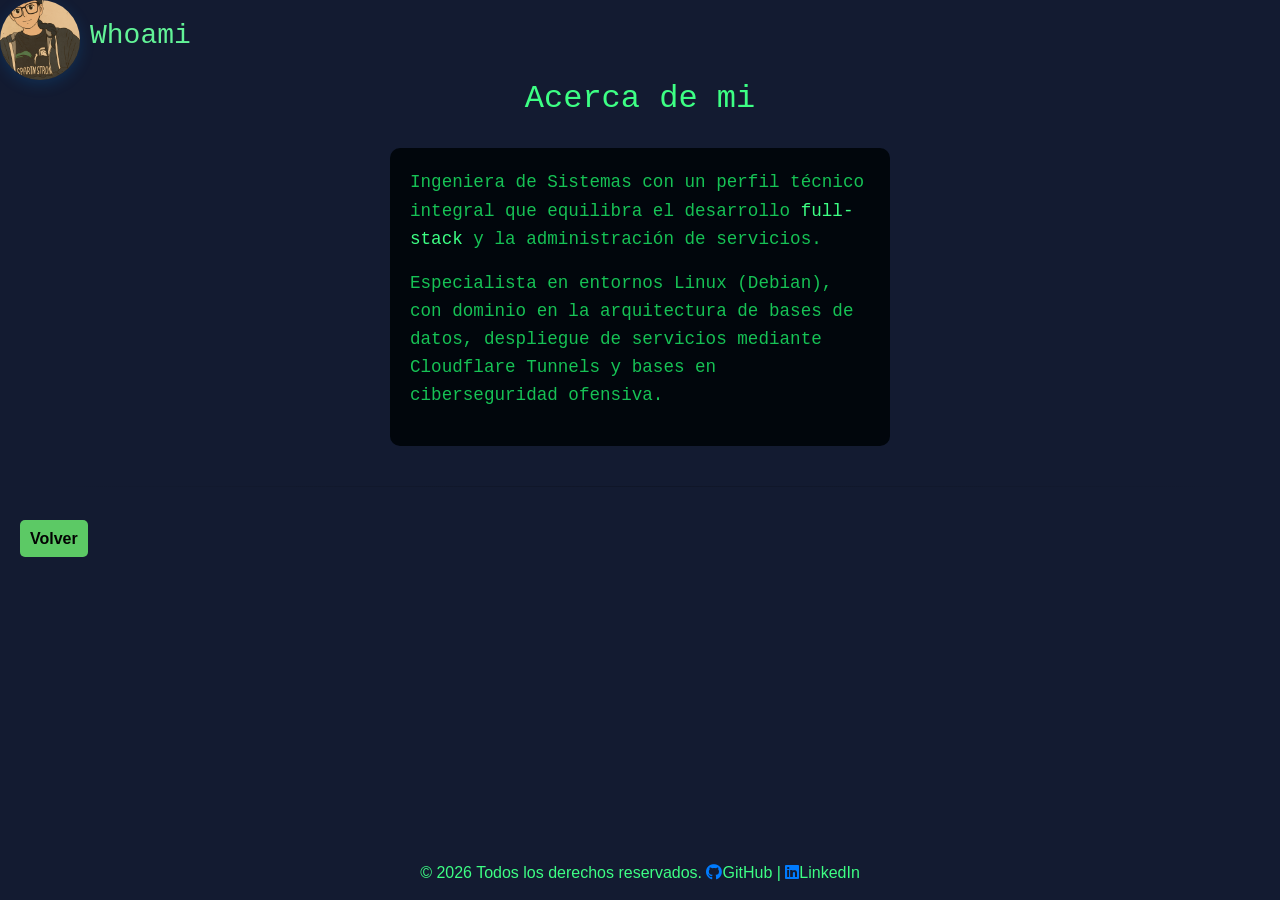
<file: sobremi.html>
<!DOCTYPE html>
<html lang="es">
<head>
    <meta charset="UTF-8">
    <meta name="viewport" content="width=device-width, initial-scale=1.0">
    <title>myface</title>
    
  
    <link rel="stylesheet" href="https://cdn.jsdelivr.net/npm/bootstrap@4.5.3/dist/css/bootstrap.min.css" integrity="sha384-TX8t27EcRE3e/ihU7zmQxVncDAy5uIKz4rEkgIXeMed4M0jlfIDPvg6uqKI2xXr2" crossorigin="anonymous">
     <link href="https://fonts.googleapis.com/css2?family=Inter:wght@300;400;600&display=swap" rel="stylesheet">
    <link rel="stylesheet" href="https://cdnjs.cloudflare.com/ajax/libs/font-awesome/5.15.1/css/all.min.css">
     <link rel="stylesheet" href="sobremy.css">
    
  
    <script src="sobremy.js" defer></script>
</head>

<body>
    <header>
        <div class="sidebar-header">
            <img src="dani.png" alt="Foto de perfil" class="nav-profile-img">
            <h3>Whoami</h3>
        </div>
    </header>
    
    <main>
        <h2 id="sobremi">Acerca de mi</h2>
        <div class="card-container">
            <p>
                Ingeniera de Sistemas con un perfil técnico integral que equilibra el desarrollo 
                <span>full-stack</span> y la administración de servicios.
            </p>
            <p>
                Especialista en entornos Linux (Debian), con dominio en la arquitectura de bases de datos, 
                despliegue de servicios mediante Cloudflare Tunnels y bases en ciberseguridad ofensiva.
            </p>
        </div>
        <hr>
        <a id="volver" href="./index.html">Volver</a>
    </main>

    <footer>
        <span>&copy; 2026 Todos los derechos reservados.</span>
        <a href="https://github.com" target="_blank" rel="noreferrer"><i class="fab fa-github"></i><span>GitHub |</span></a>
        <a href="https://linkedin.com" target="_blank" rel="noreferrer"><i class="fab fa-linkedin"></i><span>LinkedIn</span></a>
    </footer>
</body>
</html>
</file>
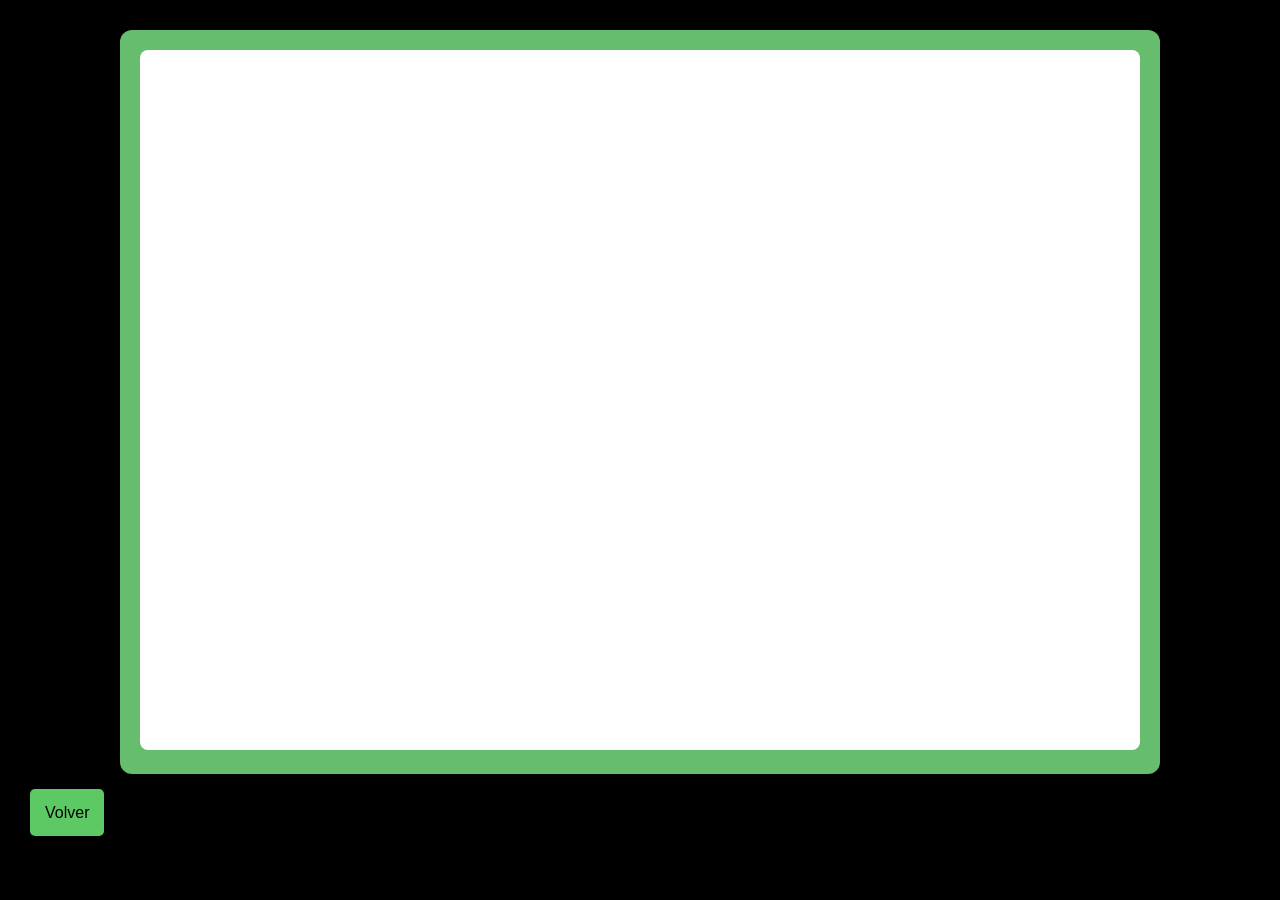
<file: maquinas/grooti.html>
<!DOCTYPE html>
<html lang="en">
<head>
    <meta charset="UTF-8">
    <meta name="viewport" content="width=device-width, initial-scale=1.0">
      <link rel="stylesheet" href="maquinas.css">
    <title>Grooti</title>
</head>
<body>
<div class="visor-pdf">

   
    <iframe src="../maquinaspdf/Maquina_Grooti.pdf" width="100%"
     height="600px"
      style="border: none;">
    </iframe>
    </div>


<a href="../index.html">Volver</a>


</body>
</html>
</file>
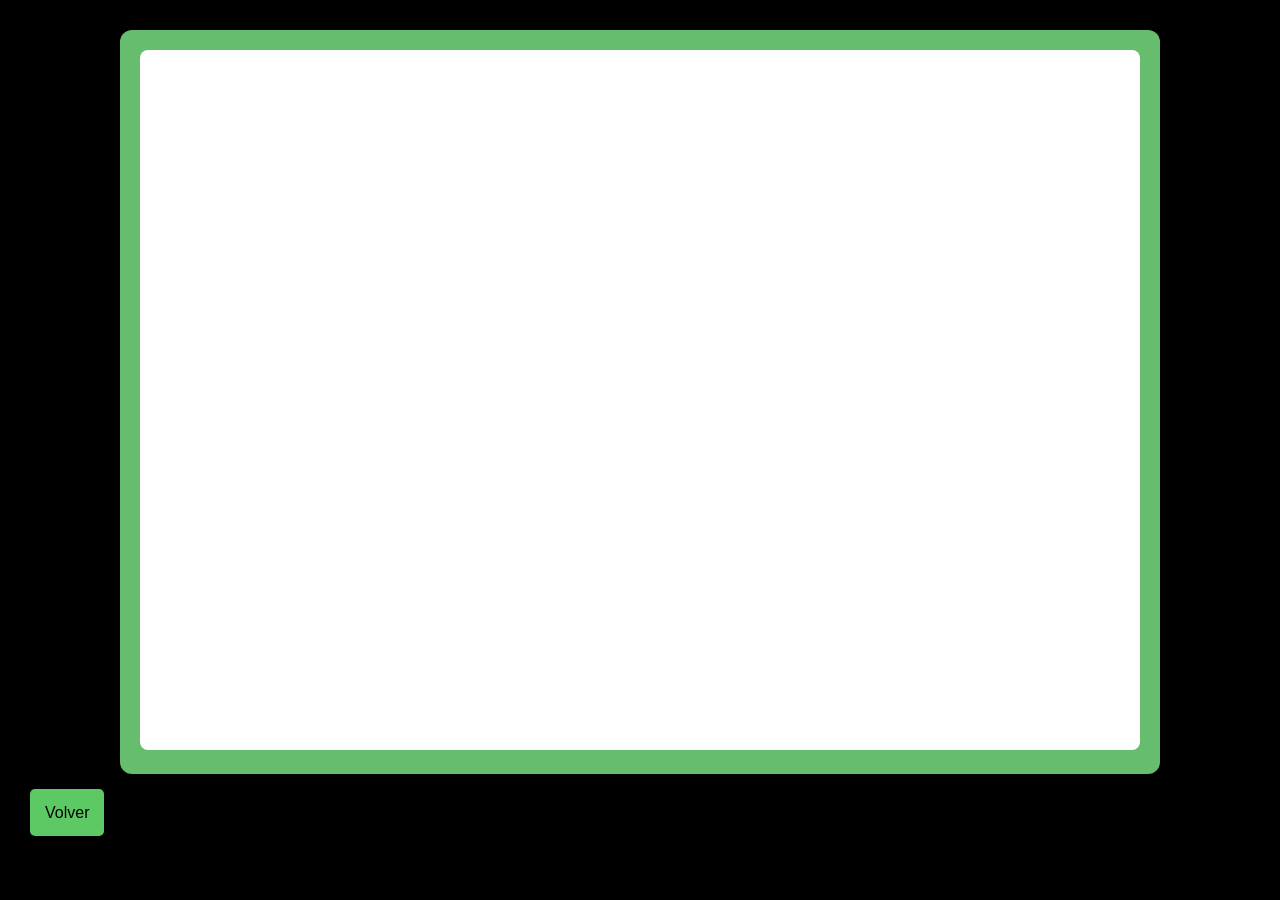
<file: maquinas/wargames.html>
<!DOCTYPE html>
<html lang="en">
<head>
    <meta charset="UTF-8">
    <meta name="viewport" content="width=device-width, initial-scale=1.0">
    <link rel="stylesheet" href="maquinas.css">
    <title>Wargames</title>
</head>
<body>
    <div class="visor-pdf">

  
    <iframe src="../maquinaspdf/maquina_wargames.pdf" width="100%"
     height="600px"
      style="border: none;">
    </iframe>
    </div>


      <a href="../index.html">Volver</a>
</body>
</html>
</file>
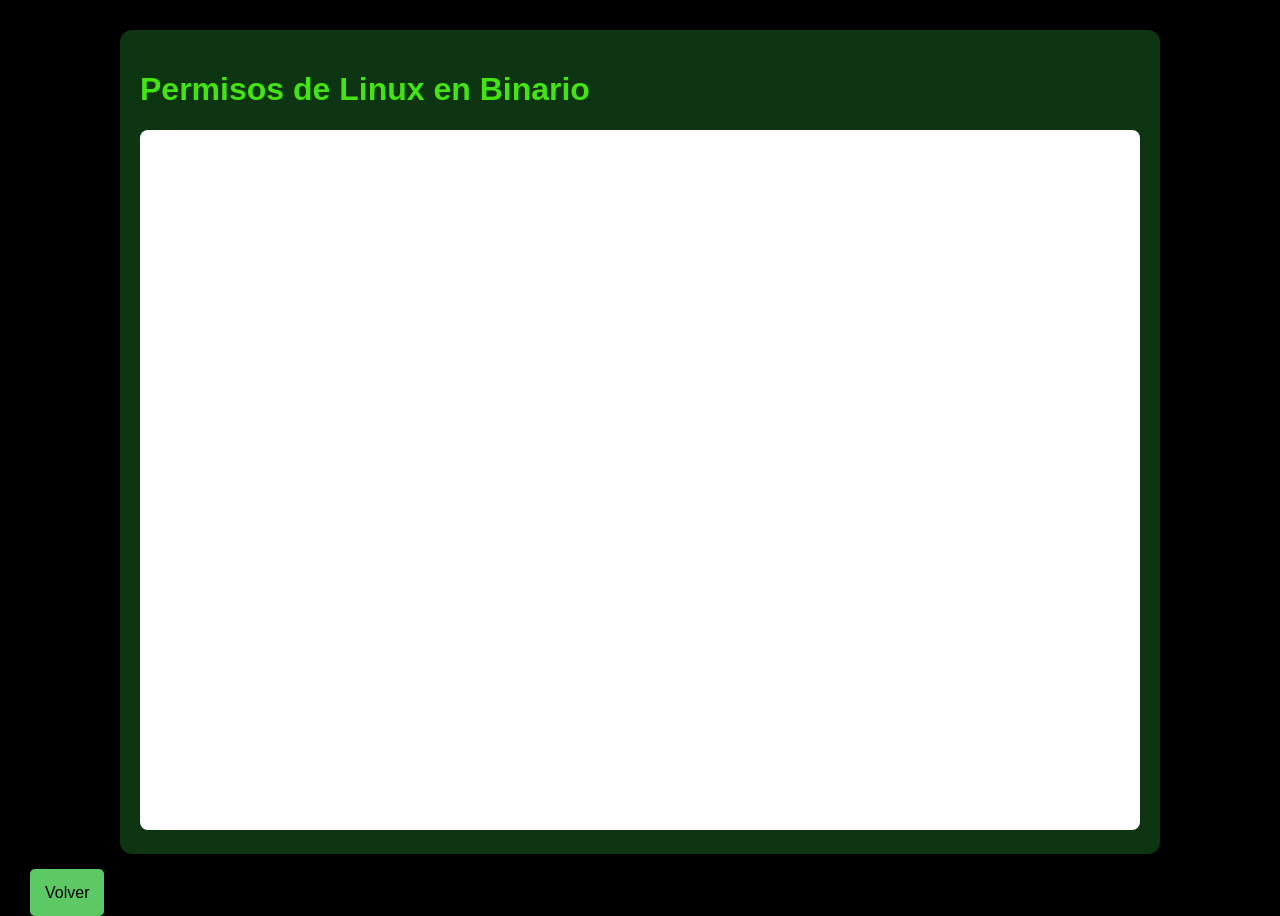
<file: permisosotros/binario.html>
<!DOCTYPE html>
<html lang="en">
<head>
    <meta charset="UTF-8">
    <meta name="viewport" content="width=device-width, initial-scale=1.0">
    <title>Binario</title>
     <link rel="stylesheet" href="permisos.css">
</head>
<body>
    
<div class="visor-pdf">

    <h1>Permisos de Linux en Binario</h1>
    <iframe src="../pdf/Permisosbinario.pdf" width="100%"
     height="600px"
      style="border: none;">
    </iframe>
    </div>
  
  <a href="../index.html">Volver</a>  



</body>
</html>
</file>
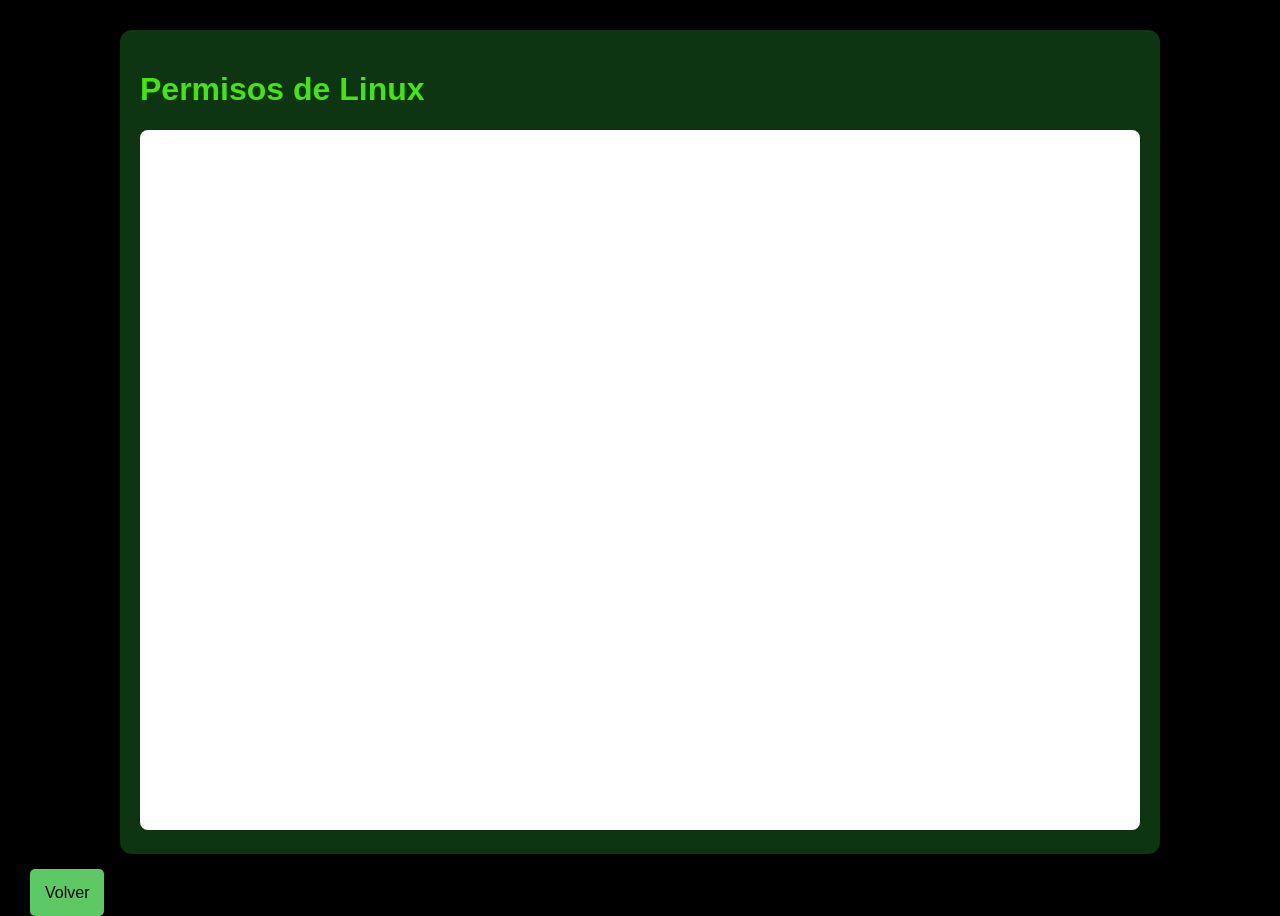
<file: permisosotros/permisos.html>
<!DOCTYPE html>
<html lang="en">
<head>
    <meta charset="UTF-8">
    <meta name="viewport" content="width=device-width, initial-scale=1.0">
    <title>Permisos de Linux</title>
    <link rel="stylesheet" href="permisos.css">
</head>
<body>

    <div class="visor-pdf">

    <h1>Permisos de Linux</h1>
    <iframe src="../pdf/Permisos.pdf" width="100%"
     height="600px"
      style="border: none;">
    </iframe>
    </div>
  


  <a href="../index.html">Volver</a>
</body>
</html>
</file>
<file: sobremy.css>
h2{
color: #3dff84;
font-family: 'Courier New', Courier, monospace;
text-align: center;
}
h3{
    color: #62f397;
    font-family: 'Courier New', Courier, monospace;

}
.sidebar-header {
    display: flex;
    align-items: center;
    gap: 10px;
}

img{
    width: 80px !important; 
    height: 80px !important; 
    border-radius: 50% !important; /* Redonda */
    
    box-shadow: 0 4px 15px rgba(9, 132, 227, 0.2);
    object-fit: cover;
    filter: none; 
}
body{
    background-color:#131B31 ;
 
    font-family: Arial, sans-serif;
    margin: 0;
    padding: 0;
}
p{
    color: #16c255;
    font-size: 1.1rem;
    line-height: 1.6;
    font-family: 'Courier New', Courier, monospace;
}

footer{
    background-color: #131B31;
    text-align: center;
    padding: 15px 0;
    position: fixed;
    bottom: 0;
    width: 100%;
}
span{
    color: #3dff84;
}

.card-container {
    width: 500px;
    margin: 30px auto;
    padding: 20px;
    background-color: #01060c;
    color: white;
    border-radius: 10px;
}
#volver {
  color: rgb(3, 3, 3);
  text-decoration: none;
  border-bottom: #5cc965;
  padding: 10px 10px;
  background-color: #5cc965;
  border-radius: 5px;
  justify-content: center;
  margin-top: 20px;
  margin-left: 20px;
  cursor: pointer;
  font-family: Arial, sans-serif, bold;
  font-weight: bold;
}
#volver:hover{
  background-color: #32eede;
  transition: 0.3s;
}
hr{
    border: 0;
    height: 1px;
    background-image: linear-gradient(to right, rgba(0, 0, 0, 0), rgba(0, 0, 0, 0.2), rgba(0, 0, 0, 0));
    margin: 40px 0;
}
</file>
<file: maquinas/maquinas.css>
.visor-pdf {
  width: 90%;
  max-width: 1000px;
  margin: 30px auto;
  padding: 20px;
  background: #66bd6e;
  border-radius: 12px;
  box-shadow: 0 0 15px rgba(0, 0, 0, .4);
}

.visor-pdf h1 {
  color: rgb(67, 228, 18);
  font-family: Arial, sans-serif;
}

.visor-pdf iframe {
  width: 100%;
  height: 700px;
  border: none;
  border-radius: 8px;
  background: white;
}
body {
  background-color: #000000;
  color: #fff;
  font-family: Arial, sans-serif;
  margin: 0;
  padding: 0;
}

a {
  color: rgb(3, 3, 3);
  text-decoration: none;
  border-bottom: #5cc965;
  padding: 15px 15px;
  background-color: #5cc965;
  border-radius: 5px;
  justify-content: center;
  margin-top: 20px;
  margin-left: 30px;
  cursor: pointer;
  font-family: Arial, sans-serif, bold;
}
a:hover{
  background-color: #12a1cc;
  transition: 0.3s;
}
</file>
<file: permisosotros/permisos.css>
.visor-pdf {
  width: 90%;
  max-width: 1000px;
  margin: 30px auto;
  padding: 20px;
  background: #0e3511;
  border-radius: 12px;
  box-shadow: 0 0 15px rgba(0, 0, 0, .4);
}

.visor-pdf h1 {
  color: rgb(67, 228, 18);
  font-family: Arial, sans-serif;
}

.visor-pdf iframe {
  width: 100%;
  height: 700px;
  border: none;
  border-radius: 8px;
  background: white;
}
body {
  background-color: #000000;
  color: #fff;
  font-family: Arial, sans-serif;
  margin: 0;
  padding: 0;
}

a {
  color: rgb(3, 3, 3);
  text-decoration: none;
  border-bottom: #5cc965;
  padding: 15px 15px;
  background-color: #5cc965;
  border-radius: 5px;
  justify-content: center;
  margin-top: 20px;
  margin-left: 30px;
  cursor: pointer;
  font-family: Arial, sans-serif, bold;
}
a:hover{
  background-color: #12a1cc;
  transition: 0.3s;
}
</file>
